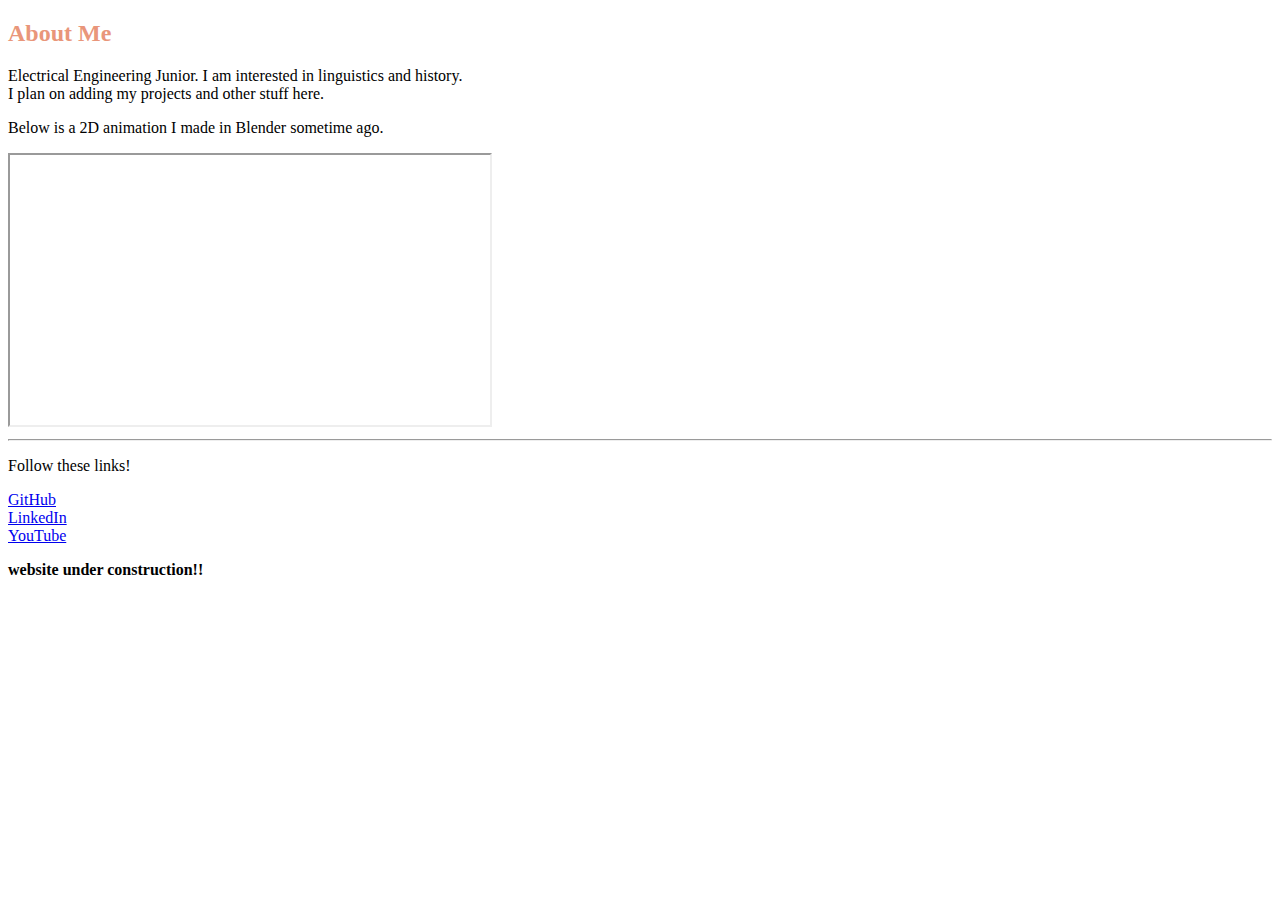
<file: index.html>
<!DOCTYPE html>
<html>
	<head>
		<meta charset="UTF-8">
		<meta name="description" content="hey">
		<title>Suhail S. Saini</title>
		<link rel="stylesheet" href="style.css">
	</head>

	<body>
		<h2>About Me</h2>
		<div id="content">
			<p>Electrical Engineering Junior. I am interested in linguistics and history.<br>
			I plan on adding my projects and other stuff here.</p>
			<p>Below is a 2D animation I made in Blender sometime ago.</p>
			<iframe width="480" height="270"
			src="https://www.youtube.com/embed/IqJq_0Zg0bg">
		</iframe>
		</div><hr>
		<div id="links">
		<p>Follow these links!</p>
			<a href="https://github.com/suhailsaini" target="_blank">GitHub</a> <br>
			<a href="https://www.linkedin.com/in/suhailsaini" target="_blank">LinkedIn</a> <br>
			<a href="https://www.youtube.com/@suhailsaini" target="_blank">YouTube</a>
		</div>
		<p><b>website under construction!!</b></p>
	</body>
</html>
</file>
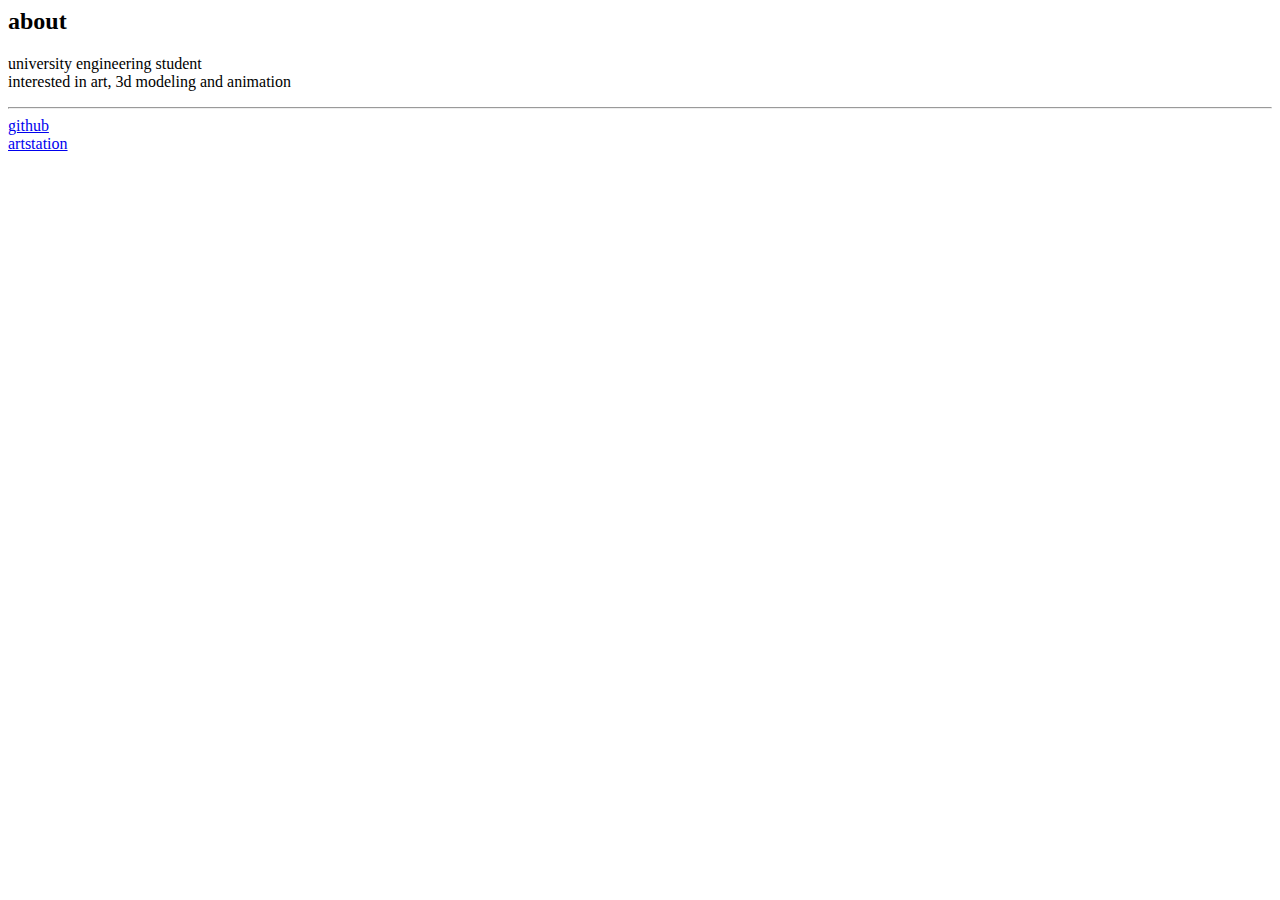
<file: website.html>
<html>
	<head>
		<title>Hail</title>
	</head>

	<body>
		<h2>about</h2>
		<p>university engineering student </br> interested in art, 3d modeling and animation</p> <hr/>
		<a href="https://github.com/suhailsaini" target="_blank">github</a> </br>
		<a href="https://www.artstation.com/suhailsaini" target="_blank">artstation</a>
	</body>

</html>
</file>
<file: style.css>
h2 {
	color: darksalmon;
}
</file>
